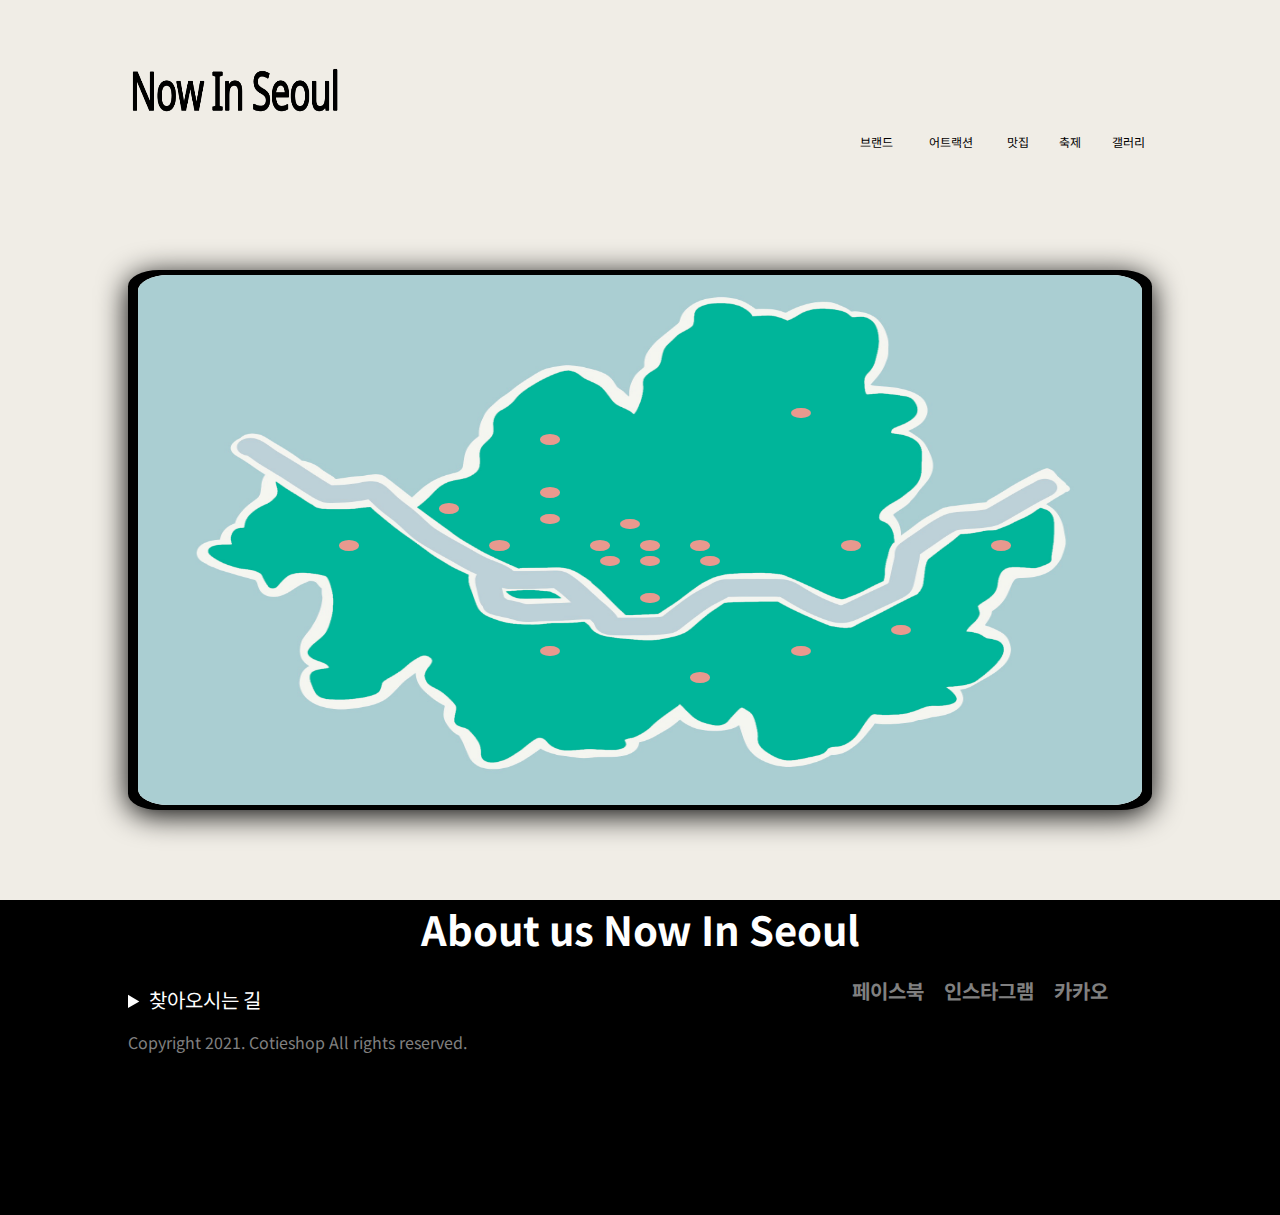
<file: seoultour_sub.html>
<!DOCTYPE html>
<html lang="en">
<head>
  <meta charset="UTF-8">
    <meta http-equiv="X-UA-Compatible" content="IE=edge">
    <meta name="viewport" content="width=device-width, initial-scale=1.0">
    <!-- 폰트라인  -->
    <link rel="preconnect" href="https://fonts.googleapis.com">
    <link rel="preconnect" href="https://fonts.gstatic.com" crossorigin>
    <link href="https://fonts.googleapis.com/css2?family=Single+Day&display=swap" rel="stylesheet">
    <link rel="preconnect" href="https://fonts.googleapis.com">
    <link rel="preconnect" href="https://fonts.gstatic.com" crossorigin>
    <link href="https://fonts.googleapis.com/css2?family=Noto+Sans+Display&family=Single+Day&display=swap" rel="stylesheet">
    <link rel="preconnect" href="https://fonts.googleapis.com">
    <link rel="preconnect" href="https://fonts.gstatic.com" crossorigin>
    <link href="https://fonts.googleapis.com/css2?family=Noto+Sans+KR:wght@500&display=swap" rel="stylesheet">
    <link rel="preconnect" href="https://fonts.googleapis.com">
    <link rel="preconnect" href="https://fonts.gstatic.com" crossorigin>
    <link href="https://fonts.googleapis.com/css2?family=Noto+Sans+KR:wght@900&display=swap" rel="stylesheet">

    <!-- <script src = "js//test.js"></script> -->

    <!-- 스타일시트 -->
    <link rel="stylesheet" href="css//sub//mobilesize.css">
    <link rel="stylesheet" href="css//sub//tabletsize_2.css">
    <link rel="stylesheet" href="css//sub//tabletsize.css">
    <link rel="stylesheet" href="css//sub//pcsize.css">

    <style>
      * {
         box-sizing: border-box;
      }

      body {
          margin: 0;
          padding: 0;
          background-color: #f0ede6;
      }

      li, ol, ul {
          margin: 0;
          padding: 0;
          list-style: none;
      }

      a {
        text-decoration: none;
        color: black;
      }
  </style>

</head>
<body>
  <div id="wrap">
    <!-- 헤더임 -->
    <header>
      <div id = "container_header">
          <div id = "item_logo_header">
              <a href="index.html"><img src="./image/common/newlogo.png" alt = "x"></a>
          </div>
          <ul id = "item_nav_header">
              <li>브랜드</li>
              <li>어트랙션</li>
              <li>맛집</li>
              <li>축제</li>
              <li>갤러리</li>
          </ul> 
      </div>
    </header>

  <div id = "container">
    <div id ="image_1">
        <button id = "button_1" onclick="attraction('1');">
            <span id = "tooltip">경복궁<br></span>
        </button>
        <button id = "button_2" onclick="attraction('2');">
            <span id = "tooltip">창덕궁<br></span>
        </button>
        <button id = "button_3" onclick="attraction('3');">
            <span id = "tooltip">명동성당<br></span>
        </button>
        <button id = "button_4" onclick="attraction('4');">
            <span id = "tooltip">덕수궁돌담길<br></span>
        </button>
        <button id = "button_5" onclick="attraction('5');">
            <span id = "tooltip">서울로7017<br></span>
        </button>
        <button id = "button_6" onclick="attraction('6');">
            <span id = "tooltip">안녕인사동<br></span>
        </button>
        <button id = "button_7" onclick="attraction('7');">
            <span id = "tooltip">익선동 한옥거리<br></span>
        </button>
        <button id = "button_8" onclick="attraction('8');">
            <span id = "tooltip">은평한옥마을<br></span>
        </button>
        <button id = "button_9" onclick="attraction('9');">
            <span id = "tooltip">아쿠아플라넷63<br></span>
        </button>
        <button id = "button_10" onclick="attraction('10');">
            <span id = "tooltip">노들섬<br></span>
        </button>
        <button id = "button_11" onclick="attraction('11');">
            <span id = "tooltip">세빛섬<br></span>
        </button>
        <button id = "button_12" onclick="attraction('12');">
            <span id = "tooltip">어린이대공원<br></span>
        </button>
        <button id = "button_13" onclick="attraction('13');">
            <span id = "tooltip">도산공원<br></span>
        </button>
        <button id = "button_14" onclick="attraction('14');">
            <span id = "tooltip">하늘공원<br></span>
        </button>
        <button id = "button_15" onclick="attraction('15');">
            <span id = "tooltip">석촌호수공원<br></span>
        </button>
        <button id = "button_16" onclick="attraction('16');">
            <span id = "tooltip">홍제천<br></span>
        </button>
        <button id = "button_17" onclick="attraction('17');">
            <span id = "tooltip">서대문자연사박물관<br></span>
        </button>
        <button id = "button_18" onclick="attraction('18');">
            <span id = "tooltip">서울식물원<br></span>
        </button>
        <button id = "button_19" onclick="attraction('19');">
            <span id = "tooltip">태릉, 강릉<br></span>
        </button>
        <button id = "button_20" onclick="attraction('20');">
            <span id = "tooltip">홍대 문화공원<br></span>
        </button>
        <button id = "button_21" onclick="attraction('21');">
            <span id = "tooltip">고덕 수변생태공원<br></span>
        </button> 
    </div>

    <div id = "container_description">
        <div id = "description_1">
            <img src="image/sub/description/1/1.jpg">
            <button id ="button1_description" onclick="more(1)">자세히</button>
            <button id ="button1_reset" onclick="reset(1)">X</button>
            <div id = "moredescription_1"><br>
                <h3>설명</h3> 
                <p>
                    경복궁은 5대궁인 경희궁, 덕수궁, 창경궁, 창덕궁 중 가장 큰 궁궐로<br>
                    조선 왕조의 주요 궁궐 역할을 했다.<br>
                    2010년에 완전히 복원된 광화문, 고종과 명성황후가 머물던 건천궁,<br>
                    경복궁의 후원인 향원정 등이 자리하고 있다.<br>
                    경복궁을 방문할 때 국립 고궁 박물관과 국립 민속 박물관 또한 함께 방문하기 좋다.<br>
                    경복궁은 조선 왕조 최고의 궁궐인 만큼 생각보다 넓다.<br>
                    동선은 자유롭게 조정할 수 있다.<br>
                </p>
                <h3>전화번호</h3>
                <p>02-3700-3900</p>
                <h3>교통정보</h3>
                <p>5호선 광화문역 2번 출구 도보 10분<br>
                    3호선 경복궁 5번 출구 도보 5분
                </p>
                <h3><a href = "http://www.royalpalace.go.kr/">웹사이트 바로가기</a></h3>
            </div>
        </div>
        <div id = "description_2">
            <img src="image/sub/description/2/1.jpg">
            <button id ="button2_description" onclick="more(2)">자세히</button>
            <button id ="button2_reset" onclick="reset(2)">X</button>
            <div id = "moredescription_2">
                <h3>설명</h3> 
                <p>
                    창덕궁은 서울에서 두 번째로 유네스코 선정 세계문화유산으로 등재되었다.<br>
                    동아시아 궁전 건축사에 있어 비정형적 조형미를 간직한 대표적 궁으로<br>
                    변 자연환경과의 완벽한 조화와 배치가 탁월하다’는 이유로 선정됐다.<br>
                    창덕궁은 생태계의 보존 상태가 좋고 연못과 정원 등에는 차경이 두드러진다.
                </p>
                <h3>전화번호</h3>
                <p>02-3668-2300</p>
                <h3>교통정보</h3>
                <p>
                    5호선 종로3가역 6번 출구 도보 10분<br>
                    3호선 안국역 3번 출구 도보 5분
                </p>
                <h3><a href = "http://www.cdg.go.kr/default.jsp">웹사이트 바로가기</a></h3>
            </div>
        </div>
        <div id = "description_3">
            <img src="image/sub/description/3/1.jpg">
            <button id ="button3_description" onclick="more(3)">자세히</button>
            <button id ="button3_reset" onclick="reset(3)">X</button>
            <div id = "moredescription_3">
                <h3>설명</h3> 
                <p>
                    명동성당은 우리나라 최초의 본당이며 한국 천주교회의 상징이다.<br>
                    명동성당은 우리나라 기독교 역사뿐 아니라<br>
                    정치, 사회, 문화 전반에 걸쳐 큰 영향을 미친 터전이다.<br>
                    내부는 십자형 평면에 공중 회랑과 높은 창, 무지개 형상의 궁륭 천장으로 되어 있고,
                    외부는 고딕 장식을 통해 웅장함을 드러내고 있다.<br> 
                    빼놓지 말고 들러 봐야 할 곳은 제단 아래쪽에 있는 지하 성당이다.<br>
                    여기엔 19세기 천주교 박해로 희생당한 성인 유해 5위와 일반 순교자 유해 4위를 봉안하고 있다.
                </p>
                <h3>전화번호</h3>
                <p>02-774-1784</p>
                <h3>교통정보</h3>
                <p>4호선 명동 5번, 8번 출구 도보 10분<br>
                   2호선 을지로입구 5번 출구 도보 15~20분
                </p>
                <h3><a href = "http://www.mdsd.or.kr/">웹사이트 바로가기</a></h3>
            </div>
        </div>
        <div id = "description_4">
            <img src="image/sub/description/4/1.jpg">
            <button id ="button4_description" onclick="more(4)">자세히</button>
            <button id ="button4_reset" onclick="reset(4)">X</button>
            <div id = "moredescription_4">
                <h3>설명</h3> 
                <p>
                    기존의 도로를 보행자 중심의 도로로 재정비하고,<br>
                    보행자를 위해 보도와 차도 공존도로 및 푸르름이 가득한 가로공간인<br>
                    녹도의 개념을 복합적으로 도입한 우리나라 최초의 사례로 길이는 900m이다.
                </p>
                <h3>전화번호</h3>
                <p>02-751-0734</p>
                <h3>교통정보</h3>
                <p>2,1호선 시청역 3번 출구에서 202m<br>
                </p>
                <h3><a href = "http://www.deoksugung.go.kr/">웹사이트 바로가기</a></h3>
            </div>
        </div>
        <div id = "description_5">
            <img src="image/sub/description/5/1.jpg">
            <button id ="button5_description" onclick="more(5)">자세히</button>
            <button id ="button5_reset" onclick="reset(5)">X</button>
            <div id = "moredescription_5">
                <h3>설명</h3> 
                <p>
                    서울로7017은 70년에 만들어진 서울역고가가 안전에<br>
                    문제점이 도출되면서 철거가 될 상황에 놓여지게 되었는데<br>
                    이를 서울의 관문이자 지역재생의 촉매제<br>
                    역할을 담당하는 17개의 사람길로 재탄생시킨 도시재생 사업이다.<br>
                    6개 구역을 잇는 공중보행로의 기능과 녹지광장을 결합하는 살아있는 식물도감이자<br>
                    1km 도심전망대가 있고, 찻길에서 사람길로 재탄생했다.
                </p>
                <h3>전화번호</h3>
                <p>02-313-7017</p>
                <h3>교통정보</h3>
                <p>경의중앙선·공항철도 서울역 7·8번 출구 5분<br>
                   4호선 회현역 4·5번 출구 5분
                </p>
                <h3><a href = "http://seoullo7017.co.kr/">웹사이트 바로가기</a></h3>
            </div>
        </div>
        <div id = "description_6">
            <img src="image/sub/description/6/1.jpg">
            <button id ="button6_description" onclick="more(6)">자세히</button>
            <button id ="button6_reset" onclick="reset(6)">X</button>
            <div id = "moredescription_6">
                <h3>설명</h3> 
                <p>
                    경복궁은 5대궁인 경희궁, 덕수궁, 창경궁, 창덕궁 중 가장 큰 궁궐로<br>
                    조선 왕조의 주요 궁궐 역할을 했다.<br>
                    2010년에 완전히 복원된 광화문, 고종과 명성황후가 머물던 건천궁,<br>
                    경복궁의 후원인 향원정 등이 자리하고 있다.<br>
                    경복궁을 방문할 때 국립 고궁 박물관과 국립 민속 박물관 또한 함께 방문하기 좋다.<br>
                    경복궁은 조선 왕조 최고의 궁궐인 만큼 생각보다 넓다.<br>
                    동선은 자유롭게 조정할 수 있다.
                </p>
                <h3>전화번호</h3>
                <p>02-3700-3900</p>
                <h3>교통정보</h3>
                <p>5호선 광화문역 2번 출구 도보 10분<br>
                    3호선 경복궁 5번 출구 도보 5분
                </p>
                <h3><a href = "http://www.royalpalace.go.kr/">웹사이트 바로가기</a></h3>
            </div>
        </div>
        <div id = "description_7">
            <img src="image/sub/description/7/1.jpg">
            <button id ="button7_description" onclick="more(7)">자세히</button>
            <button id ="button7_reset" onclick="reset(7)">X</button>
            <div id = "moredescription_7">
                <h3>설명</h3> 
                <p>
                    이비스앰배서더 인사동에서 낙원상가를 잇는 801m의 한옥 거리.<br>
                    근처 인사동 거리와는 또 다르게 퓨전식으로 개조된 카페, 음식점,<br>
                    각종 샵들이 자리잡고 있어서 많은 연인들이 찾는 서울 대표 데이트 코스다.<br>
                    작은 거리지만 겨울이나 밤에 방문하면 더 운치 있는 곳이다.
                </p>
                <h3>전화번호</h3>
                <p></p>
                <h3>교통정보</h3>
                <p>1, 3, 5 호선 종로 3가역 4번 출구에서 142m<br>
                </p>
                <h3>웹사이트 바로가기</h3>
            </div>
        </div>
        <div id = "description_8">
            <img src="image/sub/description/8/1.jpg">
            <button id ="button8_description" onclick="more(8)">자세히</button>
            <button id ="button8_reset" onclick="reset(8)">X</button>
            <div id = "moredescription_8">
                <h3>설명</h3> 
                <p>
                    은평구 진관동에 위치한 은평한옥마을.<br> 
                    모던하고 깔끔하게 지어진 한옥이 북한산과 어우러져 마을의 고즈넉한 느낌을 더한다.<br>
                    넓은 길 사이로 가까이 서면 꽤 높게 지어진 한옥들 사이에서<br>
                    사진을 찍으면 조선시대를 배경으로 한 영화 세트장에 있는 느낌도 든다.<br>
                    한옥마을에서 이어진 데크길을 따라 걷다 보면<br> 
                    셋이서 문학관, 진관사 등 둘러볼 곳도 많다. 그림 같은 거리에서 한옥의 미를 느껴보자.
                </p>
                <h3>전화번호</h3>
                <p>02-351-6114</p>
                <h3>교통정보</h3>
                <p>서울 은평구 연서로50길 8 (진관동, 은평역사한옥박물관)  은평한옥마을<br>
                </p>
                <h3><a href = "http://www.cf13.wazzang.com/">웹사이트 바로가기</a></h3>
            </div>
        </div>
        <div id = "description_9">
            <img src="image/sub/description/9/1.png">
            <button id ="button9_description" onclick="more(9)">자세히</button>
            <button id ="button9_reset" onclick="reset(9)">X</button>
            <div id = "moredescription_9">
                <h3>설명</h3> 
                <p>
                    아쿠아플라넷63은 63빌딩에 위치한 다양한 해양생물과<br>
                    아쿠아 퍼포먼스를 함께 즐길 수 있는 아쿠아리움이다.<br>
                    길목 거북이, 호주 폐어를 볼 수 있는 아쿠아밸리, 작은 발톱 수달을 볼 수 있는 수달플라넷,<br>
                    수초들과 함께 물고기들을 볼 수 있는 아쿠아플라넷 가든이 있다.<br>
                    이외에도 해파리, 거북이 뿐만 아니라 지하 2층으로 가면 펭귄,<br>
                    매가오리, 유니콘피시 같은 다양한 물고기들을 만나볼 수 있다.<br>
                    아쿠아플라넷63에서는 매일 공연을 진행하고 있는데 펭귄, 가오리,<br>
                    수달, 물범 그리고 이곳의 하이라이트 공연인 머메이드 쇼가 있다.
                </p>
                <h3>전화번호</h3>
                <p>02-1833-7001</p>
                <h3>교통정보</h3>
                <p>서울 영등포구 63로 50 (여의도동, 63한화생명빌딩)<br>
                </p>
                <h3><a href = "https://www.aquaplanet.co.kr/63/index.do">웹사이트 바로가기</a></h3>
            </div>
        </div>
        <div id = "description_10">
            <img src="image/sub/description/10/1.png">
            <button id ="button10_description" onclick="more(10)">자세히</button>
            <button id ="button10_reset" onclick="reset(10)">X</button>
            <div id = "moredescription_10">
                <h3>설명</h3> 
                <p>
                    용산구에 위치한 노들섬은 음악을 매개로한 복합문화 공간이다.<br>
                    노들섬에는 라이브하우스, 뮤직라운지 류, 노들서가,<br>
                    식물도, 스페이스445, 앤테이블 등의 시설이 있다.
                </p>
                <h3>전화번호</h3>
                <p>02-749-4500</p>
                <h3>교통정보</h3>
                <p>5호선 광화문역 2번 출구 도보 10분<br>
                    3호선 경복궁 5번 출구 도보 5분
                </p>
                <h3><a href = "http://www.royalpalace.go.kr/">웹사이트 바로가기</a></h3>
            </div>
        </div>
        <div id = "description_11">
            <img src="image/sub/description/11/1.jpg">
            <button id ="button11_description" onclick="more(11)">자세히</button>
            <button id ="button11_reset" onclick="reset(11)">X</button>
            <div id = "moredescription_11">
                <h3>설명</h3> 
                <p>
                    한강을 아름답게 밝혀주는 세 개의 빛나는 섬’이란<br>
                    의미를 지닌 세빛섬은 세계 최초의 수상 문화공간이다.<br>
                    가빛섬, 채빛섬, 솔빛섬, 예빛섬 등 총 4개의 인공섬으로 이뤄져 있으며,<br>
                    웨딩 컨벤션을 비롯해 이탈리안 레스토랑, 뷔페, 카페가 마련되어 있고,<br> 
                    수상 레저를 즐길 수 있는 요트, 튜브스터와<br> 
                    종 전시, 공연, 이벤트가 이뤄지는 공간으로 활용되고 있다.<br>
                    서울의 야간명소로도 손꼽히는 세빛섬은 화려하고<br>
                    아름다운 LED 조명이 한강과 어우러지는 환상적인 야경을 자랑하며,<br>
                    각종 드라마와 영화촬영지로 각광받고 있다.<br> 
                </p>
                <h3>전화번호</h3>
                <p>1566-3433</p>
                <h3>교통정보</h3>
                <p>3,7,9호선 고속터미널역 8-1번 출구 (약 650m, 도보 15분)<br>
                </p>
                <h3><a href = "http://www.somesevit.co.kr/kr/index.do">웹사이트 바로가기</a></h3>
            </div>
        </div>
        <div id = "description_12">
            <img src="image/sub/description/12/1.jpg">
            <button id ="button12_description" onclick="more(12)">자세히</button>
            <button id ="button12_reset" onclick="reset(12)">X</button>
            <div id = "moredescription_12">
                <h3>설명</h3> 
                <p>
                    어린이대공원은 서울 광진구에 위치해 있으며 가족 단위의 휴식공간이다.<br>
                    동물나라, 놀이동산, 자연나라 등으로 구성되어있다.<br>
                    동물 먹이 주기 관람과 체험, 텃밭 체험 등이 가능하며<br>
                    물놀이를 할 수 있는 수경시설이 있다.<br>
                </p>
                <h3>전화번호</h3>
                <p>02-450-9311</p>
                <h3>교통정보</h3>
                <p>
                    5호선 아차산 4번 출구 도보 5분<br>
                    7호선 어린이대공원 1번 출구 도보 5분<br>
                    2호선 건대입구 3번 출구 도보 10 ~ 15분
                </p>
                <h3><a href = "https://www.sisul.or.kr/open_content/childrenpark/">웹사이트 바로가기</a></h3>
            </div>
        </div>
        <div id = "description_13">
            <img src="image/sub/description/13/1.jpg">
            <button id ="button13_description" onclick="more(13)">자세히</button>
            <button id ="button13_reset" onclick="reset(13)">X</button>
            <div id = "moredescription_13">
                <h3>설명</h3> 
                <p>
                    도산공원은 서울 강남구 신사동에 있는 공원으로<br> 
                    도산 안창호의 애국정신과 교육 정신을 기리고자 조성되었다.<br>
                    매년 3월 10일 추모기념행사가 열린다.<br>
                    기념관에는 임시정부 사료집과 도산일기 등이 전시되어 있으며<br>
                    터치스크린을 이용해 도산어록을 볼 수 있다.<br>
                </p>
                <h3>전화번호</h3>
                <p>02-3423-6285</p>
                <h3>교통정보</h3>
                <p>3호선 압구정 2번, 3번 출구 도보 10분<br>  
                </p>
                <h3><a href = "http://www.royalpalace.go.kr/">웹사이트 바로가기</a></h3>
            </div>
        </div>
        <div id = "description_14">
            <img src="image/sub/description/14/1.jpg">
            <button id ="button14_description" onclick="more(14)">자세히</button>
            <button id ="button14_reset" onclick="reset(14)">X</button>
            <div id = "moredescription_14">
                <h3>설명</h3> 
                <p>
                    하늘공원은 2002년 제17회 월드컵축구대회를 기념하며 난지도 쓰레기매립장을<br> 
                    복원하기 위해 개원한 월드컵경기장 일대 5대 공원 중 하나이다.<br> 
                    전체적인 형태는 정사각형으로 이뤄져 있으며<br> 
                    억새 식재지·순초지·암석원·혼생초지·해바라기 식재지 등 테마별로 구성되어 있다.<br> 
                </p>
                <h3>전화번호</h3>
                <p>02-300-5501</p>
                <h3>교통정보</h3>
                <p>6호선 월드컵경기장역 1번 출구 도보 25분<br>
                </p>
                <h3><a href = "http://parks.seoul.go.kr/template/sub/worldcuppark.do">웹사이트 바로가기</a></h3>
            </div>
        </div>
        <div id = "description_15">
            <img src="image/sub/description/15/1.jpg">
            <button id ="button15_description" onclick="more(15)">자세히</button>
            <button id ="button15_reset" onclick="reset(15)">X</button>
            <div id = "moredescription_15">
                <h3>설명</h3> 
                <p>
                    석촌호수공원은 시민들에게 사랑받는 휴식처이다.<br>
                    송파대로를 기준으로 서호와 동호로 나누어져 있으며,<br> 
                    한 바퀴를 도는 동안 롯데월드어드벤처, 카페거리,<br>
                     방이동먹자골목 등 다양한 풍경을 만나볼 수 있다.<br> 
                    매년 봄, 벚꽃이 만개할 때 ‘석촌호수 벚꽃축제’가 열리기도 한다.<br> 
                </p>
                <h3>전화번호</h3>
                <p>02-412-0190</p>
                <h3>교통정보</h3>
                <p>2호선 잠실역 2번, 3번 출구로 나와서 도보로 200미터<br>
                </p>
                <h3><a href = "">웹사이트 바로가기</a></h3>
            </div>
        </div>
        <div id = "description_16">
            <img src="image/sub/description/16/1.jpg">
            <button id ="button16_description" onclick="more(16)">자세히</button>
            <button id ="button16_reset" onclick="reset(16)">X</button>
            <div id = "moredescription_16">
                <h3>설명</h3> 
                <p>
                    길이 13.92㎞의 홍제천은 한강의 제1지류로서<br>
                    종로구·서대문구·마포구에 흐르는 하천이다.<br>
                    조선시대에 홍제천 연안에 중국의 사신이나 관리가<br>
                    묵어가던 홍제원이 있었던 까닭으로 '홍제원천'이라고도 한다.<br>
                    홍제천 인근의 폭포와 자전거길이 유명하다.<br>
                </p>
                <h3>전화번호</h3>
                <p>02-330-1025</p>
                <h3>교통정보</h3>
                <p>3호선 홍제 1번, 4번 출구 도보 5분<br>
                   6호선 마포구청 2번, 3번 출구 도보 5분
                </p>
                <h3><a href = "https://www.sdm.go.kr/hongje/index.do">웹사이트 바로가기</a></h3>
            </div>
        </div>
        <div id = "description_17">
            <img src="image/sub/description/17/1.jpg">
            <button id ="button17_description" onclick="more(17)">자세히</button>
            <button id ="button17_reset" onclick="reset(17)">X</button>
            <div id = "moredescription_17">
                <h3>설명</h3> 
                <p>
                    서대문자연사박물관은 서대문구에 위치한 국내 최초로<br>
                    공공기관이 직접 계획하고 설립한 자연사박물관이다.<br>
                    2003년 개관하여 자연백과사전, 지구환경, 생명 진화,<br>
                    화산폭발과정 등 다양한 것들을<br>
                    전시하여 아이들과 함께 방문하기에 적합한 것으로 알려져 있다.<br>
                </p>
                <h3>전화번호</h3>
                <p>02-330-8899</p>
                <h3>교통정보</h3>
                <p>2호선 신촌역 3번, 4번출구<br>
                </p>
                <h3><a href = "https://namu.sdm.go.kr/site/main/home">웹사이트 바로가기</a></h3>
            </div>
        </div>
        <div id = "description_18">
            <img src="image/sub/description/18/1.jpg">
            <button id ="button18_description" onclick="more(18)">자세히</button>
            <button id ="button18_reset" onclick="reset(18)">X</button>
            <div id = "moredescription_18">
                <h3>설명</h3> 
                <p>
                    강서구 마곡에 위치한 서울식물원은 공원과 식물원이<br>
                    유기적으로 결합한 서울 최초 도시형 식물원이다.<br>
                    숲, 정원, 호수, 습지가 공존하는 공간으로 주제원에는<br>
                    세계 12개 도시를 주제로 식물을 전시한 대형 온실이 위치해 있다.<br>
                    김포공항(10분), 인천공항(40분)과 인접해 있고
                    지하철역과도 직접 연결돼 편리하게 찾아갈 수 있다.<br>
                    서울식물원은 세계 12개 도시 식물과 식물문화를<br> 
                    소개하고 도시의 생태감수성을 높이기 위해 조성되었다.<br>
                    서울식물원을 중심으로 수도권 광역 녹지체계를 구축하여 시민과 자연을 연결하고 교육,<br>
                    문화행사 등 폭넓은 참여 기회를 제공하여 시민의 삶을 풍요롭게 할 예정이다.<br>
                </p>
                <h3>전화번호</h3>
                <p>02-2104-9716</p>
                <h3>교통정보</h3>
                <p>9호선·공항철도 마곡나루역 3번 출구<br>
                </p>
                <h3><a href = "https://botanicpark.seoul.go.kr/front/main.do">웹사이트 바로가기</a></h3>
            </div>
        </div>
        <div id = "description_19">
            <img src="image/sub/description/19/1.jpg">
            <button id ="button19_description" onclick="more(19)">자세히</button>
            <button id ="button19_reset" onclick="reset(19)">X</button>
            <div id = "moredescription_19">
                <h3>설명</h3> 
                <p>
                    태릉과 강릉은 서울 노원구 화랑로에 위치한 조선시대 왕릉으로<br>
                    태릉과 강릉 중간 지역엔 대한체육회에서 운영하는 태릉선수촌이 있다.<br>
                    문정왕후의 능인 태릉과 명종과 인순왕후의<br>
                    능인 강릉의 합장으로 서울 노원구 공릉동에 위치해 있다.<br>
                </p>
                <h3>전화번호</h3>
                <p>02-948-5668</p>
                <h3>교통정보</h3>
                <p> 7호선 태릉입구역 7번 출구 1155번, 1156번 환승<br>
                    1호선 석계역 6번 출구 1155번, 1156번 환승<br>
                    6호선 화랑대역 1번 출구 202번, 1225번 환승<br>
                </p>
                <h3><a href = "http://royaltombs.cha.go.kr/html/HtmlPage.do?pg=/new/html/portal_01_05_01.jsp&mn=RT_01_05">웹사이트 바로가기</a></h3>
            </div>
        </div>
        <div id = "description_20">
            <img src="image/sub/description/20/1.png">
            <button id ="button20_description" onclick="more(20)">자세히</button>
            <button id ="button20_reset" onclick="reset(20)">X</button>
            <div id = "moredescription_20">
                <h3>설명</h3> 
                <p>
                    홍대입구역에서 가까운 홍대 놀이터에서는 예술시장인 프리마켓이 자주 열린다.<br>
                    홍대의 프리마켓은 누구나 자유롭게 참여가 가능한 소통의 장이며 축제다.<br>
                    참가자들은 자신의 창작품을 마음껏 선보일 수 있다.<br>
                </p>
                <h3>전화번호</h3>
                <p></p>
                <h3>교통정보</h3>
                <p>6호선 상수역2번 출구에서 600m 이내<br>
                </p>
                <h3><a href = "#">웹사이트 바로가기</a></h3>
            </div>
        </div>
        <div id = "description_21">
            <img src="image/sub/description/21/1.jpg">
            <button id ="button21_description" onclick="more(21)">자세히</button>
            <button id ="button21_reset" onclick="reset(21)">X</button>
            <div id = "moredescription_21">
                <h3>설명</h3> 
                <p>
                    고덕 수변생태공원은 강동구 고덕동에 위치한 생태공원이다.<br>
                    한강과 가까우며 습지, 숲 등의 주변 자연과 잘 어우러져 있다.<br>
                    또한, 자전거 도로와 산책로가 조성되어 있고,<br>
                    다양한 동식물이 서식하고 있으며 조류관찰대를 이용할 수 있다.<br>
                    자연적으로 초지와 습지가 발달한 곳이다.<br>
                </p>
                <h3>전화번호</h3>
                <p>02-426-0755</p>
                <h3>교통정보</h3>
                <p>5호선 상일동역 1번 출구<br>
                </p>
                <h3><a href = "https://hangang.seoul.go.kr/archives/352">웹사이트 바로가기</a></h3>
            </div>
        </div>
    </div>

    <!-- <button id = "change_map" onclick="ChangeMap()">일반 지도</button>
    <button id = "change_subway" onclick="ChangeSubway()">지하철 노선도</button> -->
</div>


  <div id = "footer">
    <div id = "description_footer">
        <div id = "information">
            <h1>About us Now In Seoul</h1>
            <details>
                <summary>찾아오시는 길</summary>
                <p>03190, 서울 종로구 청계천로85 (31빌딩) 6층 TEL:02-3788-0800</p>
                <p>대표이사 길기연 사업자등록번호 : 245-82-00220</p>
            </details>
            <p>Copyright 2021. Cotieshop All rights reserved.</p>
            <div>
                <h4>페이스북</h4>
                <h4>인스타그램</h4>
                <h4>카카오</h4>
            </div>
        </div>
    </div>
  </div>
</div>
<script>
     document.getElementById("image_1").addEventListener(
            "mousemove", function mousein() {
                var Image1 = document.getElementById("image_1");
                var screen = window.innerWidth;
                Image1.style.transition = "2s";
                Image1.style.width = "60%";
                Image1.style.borderRadius = "3% 0 0 3%";

            //     if(screen < 900) {
            //     Image1.style.width = "98%";
            // }
            }
            
        )
    document.getElementById("container").addEventListener(
            "mouseleave", function mouseout() {
                var Image2 = document.getElementById("image_1");
                Image2.style.transition = "2s";
                Image2.style.width = "98%";
                Image2.style.borderRadius = "3%";
            }
        )

        function attraction(i) {
            var a = i+1;
            var b = i-1
            var screen = window.innerWidth;
            var Image = document.getElementById("image_1");
            for(a; a < 22; a++) {
                var aa = document.getElementById("description_"+[a]);
                aa.style.display = "none";
            }
            for(b; b > 0; b--) {
                var bb = document.getElementById("description_"+[b]);
                bb.style.display = "none";
            }
            var cc = document.getElementById("description_"+[i]);
            cc.style.display = "block";
            var reset = document.getElementById("button"+[i]+"_reset");
            reset.style.display = "none";

            // if(screen < 900) {
            //     Image.style.display = "none";
            // }

            // var dd = document.getElementById("button"+[i]+"_reset");
            // dd.style.display = "none";
        }

        function more(i) {
            var a = i+1;
            var b = i-1;
            var screen = window.innerWidth;
            for(a; a < 22; a++) {
                var aa = document.getElementById("description_"+[a]);
                aa.style.display = "none";
            }
            for(b; b > 0; b--) {
                var bb = document.getElementById("description_"+[b]);
                bb.style.display = "none";
            }
            var Image = document.getElementById("image_1");
            Image.style.display = "none";
            var description = document.getElementById("description_"+[i]);
            description.style.transform = "translate(-150%)";
            description.style.transition = "1s";
            var moredescription = document.getElementById("moredescription_"+[i]);
            moredescription.style.display = "block";
            moredescription.style.transform = "translate(70%)";
            // moredescription.style.display = "absolute";
            // moredescription.style.top = "-10%";
            var description1 = document.getElementById("button"+[i]+"_description");
            description1.style.display = "none";
            var reset = document.getElementById("button"+[i]+"_reset");
            reset.style.display = "block";  
        }

        function reset(i) {
            var Image = document.getElementById("image_1");
            Image.style.display = "block";
            var description = document.getElementById("description_"+[i]);
            description.style.transform = "translate(0%)";
            description.style.transition = "1s";
            var moredescription = document.getElementById("moredescription_"+[i]);
            moredescription.style.display = "none";
            var description1 = document.getElementById("button"+[i]+"_description");
            description1.style.display = "block";
            var reset = document.getElementById("button"+[i]+"_reset");
            reset.style.display = "none";
        }
</script>
</body>
</html>
</file>
<file: css/sub/mobilesize.css>
@media screen and  (max-width:768px) {
    #wrap {
        width: 100%;
        height: auto;
        background-color: #f0ede6;
    }

    header {
        margin: 0 auto;
        width: 100%;
        height: 80px;
        /* background-color: aqua; */
    }

    #container_header {
        position: relative;
        top: 0; 
        left: 0;
        height: 100%;
        display: grid;
        grid-template-columns: 0.5fr 1fr;
        row-gap: 0;
        column-gap: 0;
        /* background-color: brown; */
        
    }

    #container_header #item_logo_header {
        width: 100%;
        height: 100%;
        /* justify-self: start; */
        /* background-color: coral;  */
        margin-left: 10%;
        text-align: center;
        align-self: end;
    }

    #container_header #item_logo_header img {
        width: 100%;
        height: 100%;
    }

    #container_header #item_nav_header {
        width: 100%;
        /* background-color: purple; */
        display: grid;
        grid-template-columns: 3fr 4fr 2fr 2fr 3fr;
        grid-template-rows: 1fr;
        margin-right: 30%;
        column-gap: 7%;
        /* border: solid black; */
    }

    #container_header #item_nav_header li {
        /* background-color: royalblue; */
        text-align: center;
        align-self: end;
        /* justify-self: stretch; */
        font-family: 'Noto Sans KR', sans-serif;
        font-size: 0.5px;
        position: relative;
    }

    #container_header #item_nav_header li:after {
        content: "";
        border-bottom: 3px black solid ;
        position: absolute;
        bottom: -5px;
        right: 0;
        width: 0%;
        transition: all 0.2s ease;
    }

    #container_header #item_nav_header li::before {
        content: "";
        border-bottom: 3px black solid ;
        position: absolute;
        bottom: -5px;
        left: 0;
        width: 0%;
        transition: all 0.2s ease;
    }

    #container_header #item_nav_header li:hover:after {
        width: 50%;
    }

    #container_header #item_nav_header li:hover::before {
        width: 50%;
    }

    #container {
        width: 100%;
        height: 100%;
        margin: 0 auto;
        background-color: black;
        /* background-image: url("pad.png");
        background-size: 101% 101%;
        background-repeat: no-repeat;
        background-position: center; */
        position: absolute;
        top: 30%;
        left: 50%;
        transform: translate(-50%, -50%);
        border-radius: 3%;
        box-shadow: 0px 5px 30px 0px black;  
        transition: all 1s;
        box-sizing: content-box;
    }

    #image_1 {
        width: 98%;
        height: 98%;
        /* background-color: lawngreen; */
        background-image: url("newmap.jpg");
        background-size: 100% 100%;
        background-repeat: no-repeat;
        background-position: center;
        position: relative;
        top: 1%;
        left: 1%;
        border-radius: 3%;
    }

    /* #image_2 {
        width: 100%;
        height: 100%;
        background: url(subway.png);
        background-repeat: no-repeat;
        background-size: 100% 100%;
        background-color: aquamarine;
        position: relative;
        overflow: hidden;
        display: none;
    } */

    #container_description {
        width: 98%;
        height: 98%;
        top: 1%;
        left: 1%;
        border-radius: 3%;
        /* background-color: #b1cdd1; */
        background-color: #f9f9f9;
        position: absolute;
        z-index: -1;
        overflow: hidden;
    }

    #container_description div {
        float: right;
        width: 39%;
        height: 80%;
        margin-top: 5%;
        z-index: -1;
    }

    #container_description div img {
        width: 100%;
        height: 80%;
    }
    #container_description div button {
        width: 20%;
        height: 15%;
        margin-left: 50%;
        transform: translate(-50%);
        font-family: 'Noto Sans KR', sans-serif;
        background-color: gray;
        color: white;
        border: none;
        border-radius: 100%;
        margin-top: 5%;
        font-size: 1vmin;
    }

    #container_description div div {
        position: absolute;
        top: 5%;
        left: -5%;
        width: 160%;
        height: 150%;
        /* background-color: #f9f9f9; */
        background-color: #f9f9f9;
        display: none;
    }

    #container_description h3 {
        font-family: 'Noto Sans KR', sans-serif;
        font-size: 1vmax;
    }

    #container_description p {
        font-family: 'Noto Sans KR', sans-serif;
        font-size:1px;
        color: gray;
    }

    #container_description button:hover {
        cursor: pointer;
        color: white;
        background-color: black;
    }
    
    #description_1 {
        /* background-color: red; */
        display: none;
    }
    #description_2 {
        /* background-color:gray; */
        display: none;
    }
    #description_3 {
        display: none;
    }
    #description_4 {
        display: none;
    }
    #description_5 {
        display: none;
    }
    #description_6 {
        display: none;
    }
    #description_7 {
        display: none;
    }
    #description_8 {
        display: none;
    }
    #description_9 {
        display: none;
    }
    #description_10 {
        display: none;
    }
    #description_11 {
        display: none;
    }
    #description_12 {
        display: none;
    }
    #description_13 {
        display: none;
    }
    #description_14 {
        display: none;
    }
    #description_15 {
        display: none;
    }
    #description_16 {
        display: none;
    }
    #description_17 {
        display: none;
    }
    #description_18 {
        display: none;
    }
    #description_19 {
        display: none;
    }
    #description_20 {
        display: none;
    }
    #description_21 {
        display: none;
    }

    #image_1 button {
        width: 2%;
        height: 2%;
        background-color: #e9998e;
        border-radius: 100%;
        position: absolute;
        /* background-image: url("button.png");
        background-position: center;
        background-size: 100% 100%;
        background-repeat: no-repeat; */
        border: none;
        z-index: 0;
    }

    #image_1 button:hover {
        background-color: #114196;
        cursor: pointer;
    }

    #image_1 button:active {
        filter: brightness(0.5)
    }

    #image_1 #button_1 {
        top: 50%;
        left: 50%;
    }

    #image_1 #button_2 {
        top: 50%;
        left: 55%;
    }

    #image_1 #button_3 {
        top: 46%;
        left: 48%;
    }

    #image_1 #button_4 {
        top: 53%;
        left: 56%;
    }

    #image_1 #button_5 {
        top: 53%;
        left: 50%;
    }

    #image_1 #button_6 {
        top: 53%;
        left: 46%;
    }

    #image_1 #button_6 {
        top: 53%;
        left: 46%;
    }

    #image_1 #button_7 {
        top: 50%;
        left: 46%;
    }

    #image_1 #button_7 {
        top: 50%;
        left: 45%;
    }

    #image_1 #button_8 {
        top: 30%;
        left: 40%;
    }

    #image_1 #button_9 {
        top: 70%;
        left: 40%;
    }

    #image_1 #button_10 {
        top: 60%;
        left: 50%;
    }

    #image_1 #button_11 {
        top: 75%;
        left: 55%;
    }

    #image_1 #button_12 {
        top: 50%;
        left: 70%;
    }

    #image_1 #button_13 {
        top: 70%;
        left: 65%;
    }

    #image_1 #button_14 {
        top: 50%;
        left: 35%;
    }

    #image_1 #button_15 {
        top: 66%;
        left: 75%;
    }

    #image_1 #button_16 {
        top: 45%;
        left: 40%;
    }

    #image_1 #button_17 {
        top: 40%;
        left: 40%;
    }

    #image_1 #button_18 {
        top: 50%;
        left: 20%;
    }

    #image_1 #button_19 {
        top: 25%;
        left: 65%;
    }

    #image_1 #button_20 {
        top: 43%;
        left: 30%;
    }

    #image_1 #button_21 {
        top: 50%;
        left: 85%;
    }

    #tooltip {
        width: 8vmax;
        background-color: #f9f9f9;
        display: none;
        font-size: 0.1vmax;
        border-radius: 10px;
    }

    button:hover #tooltip {
        margin-left: 0.5vmax;
        display: block;
        font-family: 'Noto Sans KR', sans-serif;
        z-index: 1;
        font-size: 0.1vmax;
    }

    #footer {
        width: 100%;
        height: auto;
        display: grid;
        background-color: black;
        grid-template-columns: 1fr;
        grid-template-rows: 1fr;
        position: absolute;
        top: 90%;
    }

    #footer #description_footer {
        justify-self: center;
        align-self: center;
        width: 100%;
        height: 100%;
        /* background-color: green; */
    }

    /* #information {
        background-color: indigo;
    } */
    
    #information h1 {
        /* background-color: lawngreen; */
        margin-top: 0;
        font-family: 'Noto Sans KR', sans-serif;
        color: white;
        text-align: center;
        font-size: 20px;
    }

    #information summary {
        /* background-color: tomato; */
        color: white;
        font-family: 'Noto Sans KR', sans-serif;
        font-size: 10px;

    }

    #information details p {
        color: white;
        font-family: 'Noto Sans KR', sans-serif;
    }

    #information p {
        font-family: 'Noto Sans KR', sans-serif;
        color: gray;
        font-size: 10px;
    }

    #information div {
        height: 50px;
        width: 300px;
        /* background-color: greenyellow; */
        /* float: right; */
        /* margin-top: -120px; */
        /* margin-right: 0; */
    }
    

    #information div h4:first-child {
        margin-left: 0;
    }

    #information div h4 {
        /* float: left; */
        font-family: 'Noto Sans KR', sans-serif;
        font-size: 10px;
        color: gray;
        /* margin-left: 37px; */
        text-align: left;
    }

    #information div h4:first-child:hover {
        color: white;
        background-color: #3b5998;
        transition: all 0.5s ease-in-out;
        cursor: pointer;
    }

    #information div h4:nth-child(2):hover {
        color:white;
        background: linear-gradient(45deg, #fff600, #ff0060, #6c00ff);
        transition: all 0.5s ease-in-out;
        cursor: pointer;
    }

    #information div h4:last-child:hover {
        color: #fae100;
        background-color: #59473f;
        transition: all 0.5s ease-in-out;
        cursor: pointer;
    }


}
</file>
<file: css/sub/tabletsize_2.css>
@media screen and  (max-width:1000px) {
    #wrap {
        width: 100%;
        height: auto;
        background-color: #f0ede6;
    }

    header {
        /* margin: 0 auto; */
        width: 100%;
        height: 150px;
        background-color: #f0ede6;
        position: absolute;
        top: 0;
    }

    #container_header {
        position: relative;
        top: 0; 
        left: 0;
        height: 100%;
        display: grid;
        grid-template-columns: 1fr 1fr;
        row-gap: 0;
        column-gap: 0;
        /* background-color: brown; */
        
    }

    #container_header #item_logo_header {
        width: 80%;
        height: 70%;
        /* justify-self: start; */
        /* background-color: coral;  */
        margin-left: 10%;
        text-align: center;
        align-self: end;
    }

    #container_header #item_logo_header img {
        width: 70%;
        height: 100%;
    }

    #container_header #item_nav_header {
        /* background-color: purple; */
        display: grid;
        grid-template-columns: 3fr 4fr 2fr 2fr 3fr;
        grid-template-rows: 1fr;
        margin-right: 30%;
        column-gap: 7%;
        /* border: solid black; */
    }

    #container_header #item_nav_header li {
        /* background-color: royalblue; */
        text-align: center;
        align-self: end;
        /* justify-self: stretch; */
        font-family: 'Noto Sans KR', sans-serif;
        font-size: 0.5px;
        position: relative;
    }

    #container_header #item_nav_header li:after {
        content: "";
        border-bottom: 3px black solid ;
        position: absolute;
        bottom: -5px;
        right: 0;
        width: 0%;
        transition: all 0.2s ease;
    }

    #container_header #item_nav_header li::before {
        content: "";
        border-bottom: 3px black solid ;
        position: absolute;
        bottom: -5px;
        left: 0;
        width: 0%;
        transition: all 0.2s ease;
    }

    #container_header #item_nav_header li:hover:after {
        width: 50%;
    }

    #container_header #item_nav_header li:hover::before {
        width: 50%;
    }

    #container {
        width: 100%;
        height: 50%;
        margin: 0 auto;
        background-color: black;
        /* background-image: url("pad.png");
        background-size: 101% 101%;
        background-repeat: no-repeat;
        background-position: center; */
        position: absolute;
        top: 50%;
        left: 50%;
        transform: translate(-50%, -50%);
        border-radius: 3%;
        box-shadow: 0px 5px 30px 0px black;  
        transition: all 1s;
    }

    #image_1 {
        width: 98%;
        height: 98%;
        /* background-color: lawngreen; */
        background-image: url("newmap.jpg");
        background-size: 100% 100%;
        background-repeat: no-repeat;
        background-position: center;
        position: relative;
        top: 1%;
        left: 1%;
        border-radius: 3%;
    }

    /* #image_2 {
        width: 100%;
        height: 100%;
        background: url(subway.png);
        background-repeat: no-repeat;
        background-size: 100% 100%;
        background-color: aquamarine;
        position: relative;
        overflow: hidden;
        display: none;
    } */

    #container_description {
        width: 98%;
        height: 98%;
        top: 1%;
        left: 1%;
        border-radius: 3%;
        /* background-color: #b1cdd1; */
        background-color: #f9f9f9;
        position: absolute;
        z-index: -1;
        overflow: hidden;
    }

    #container_description div {
        float: right;
        width: 39%;
        height: 80%;
        margin-top: 5%;
        z-index: -1;
    }

    #container_description div img {
        width: 100%;
        height: 80%;
    }
    #container_description div button {
        width: 40%;
        height: 30%;
        margin-left: 50%;
        transform: translate(-50%);
        font-family: 'Noto Sans KR', sans-serif;
        background-color: gray;
        color: white;
        border: none;
        border-radius: 100%;
        margin-top: 5%;
        font-size: 2vmax;
    }

    #container_description div div {
        position: absolute;
        top: 5%;
        left: 0;
        width: 160%;
        height: 150%;
        /* background-color: #f9f9f9; */
        background-color: #f9f9f9;
        display: none;
    }

    #container_description h3 {
        font-family: 'Noto Sans KR', sans-serif;
        font-size: 1vmax;
    }

    #container_description p {
        font-family: 'Noto Sans KR', sans-serif;
        font-size: 0.9vmax;
        color: gray;
    }

    #container_description button:hover {
        cursor: pointer;
        color: white;
        background-color: black;
    }
    
    #description_1 {
        /* background-color: red; */
        display: none;
    }
    #description_2 {
        /* background-color:gray; */
        display: none;
    }
    #description_3 {
        display: none;
    }
    #description_4 {
        display: none;
    }
    #description_5 {
        display: none;
    }
    #description_6 {
        display: none;
    }
    #description_7 {
        display: none;
    }
    #description_8 {
        display: none;
    }
    #description_9 {
        display: none;
    }
    #description_10 {
        display: none;
    }
    #description_11 {
        display: none;
    }
    #description_12 {
        display: none;
    }
    #description_13 {
        display: none;
    }
    #description_14 {
        display: none;
    }
    #description_15 {
        display: none;
    }
    #description_16 {
        display: none;
    }
    #description_17 {
        display: none;
    }
    #description_18 {
        display: none;
    }
    #description_19 {
        display: none;
    }
    #description_20 {
        display: none;
    }
    #description_21 {
        display: none;
    }

    #image_1 button {
        width: 2%;
        height: 2%;
        background-color: #e9998e;
        border-radius: 100%;
        position: absolute;
        /* background-image: url("button.png");
        background-position: center;
        background-size: 100% 100%;
        background-repeat: no-repeat; */
        border: none;
        z-index: 0;
    }

    #image_1 button:hover {
        background-color: #114196;
        cursor: pointer;
    }

    #image_1 button:active {
        filter: brightness(0.5)
    }

    #image_1 #button_1 {
        top: 50%;
        left: 50%;
    }

    #image_1 #button_2 {
        top: 50%;
        left: 55%;
    }

    #image_1 #button_3 {
        top: 46%;
        left: 48%;
    }

    #image_1 #button_4 {
        top: 53%;
        left: 56%;
    }

    #image_1 #button_5 {
        top: 53%;
        left: 50%;
    }

    #image_1 #button_6 {
        top: 53%;
        left: 46%;
    }

    #image_1 #button_6 {
        top: 53%;
        left: 46%;
    }

    #image_1 #button_7 {
        top: 50%;
        left: 46%;
    }

    #image_1 #button_7 {
        top: 50%;
        left: 45%;
    }

    #image_1 #button_8 {
        top: 30%;
        left: 40%;
    }

    #image_1 #button_9 {
        top: 70%;
        left: 40%;
    }

    #image_1 #button_10 {
        top: 60%;
        left: 50%;
    }

    #image_1 #button_11 {
        top: 75%;
        left: 55%;
    }

    #image_1 #button_12 {
        top: 50%;
        left: 70%;
    }

    #image_1 #button_13 {
        top: 70%;
        left: 65%;
    }

    #image_1 #button_14 {
        top: 50%;
        left: 35%;
    }

    #image_1 #button_15 {
        top: 66%;
        left: 75%;
    }

    #image_1 #button_16 {
        top: 45%;
        left: 40%;
    }

    #image_1 #button_17 {
        top: 40%;
        left: 40%;
    }

    #image_1 #button_18 {
        top: 50%;
        left: 20%;
    }

    #image_1 #button_19 {
        top: 25%;
        left: 65%;
    }

    #image_1 #button_20 {
        top: 43%;
        left: 30%;
    }

    #image_1 #button_21 {
        top: 50%;
        left: 85%;
    }

    #tooltip {
        width: 8vmax;
        background-color: #f9f9f9;
        display: none;
        border-radius: 10px;
    }

    button:hover #tooltip {
        margin-left: 0.7vmax;
        display: block;
        font-family: 'Noto Sans KR', sans-serif;
        z-index: 1;
        font-size: 1vmax;
    }

    #footer {
        width: 100%;
        height: 315px;
        display: grid;
        background-color: black;
        grid-template-columns: 1fr;
        grid-template-rows: 1fr;
        position:absolute;
        top: 90%;
    }

    #footer #description_footer {
        justify-self: center;
        align-self: center;
        width: 80%;
        height: 100%;
        /* background-color: green; */
    }

    
    
    #information h1 {
        /* background-color: lawngreen; */
        margin-top: 0;
        font-family: 'Noto Sans KR', sans-serif;
        color: white;
        text-align: center;
        font-size: 40px;
    }

    #information summary {
        /* background-color: tomato; */
        color: white;
        font-family: 'Noto Sans KR', sans-serif;
        font-size: 20px;

    }

    #information details p {
        color: white;
        font-family: 'Noto Sans KR', sans-serif;
    }

    #information p {
        font-family: 'Noto Sans KR', sans-serif;
        color: gray;
    }

    #information div {
        height: 50px;
        width: 300px;
        /* background-color: greenyellow; */
        /* float: right; */
        margin-top: 10px;
        /* margin-right: 0; */
    }

    #information div h4 {
        float: left;
        font-family: 'Noto Sans KR', sans-serif;
        font-size: 20px;
        color: gray;
        margin-right: 20px;
    }

    #information div h4:first-child:hover {
        color: white;
        background-color: #3b5998;
        transition: all 0.5s ease-in-out;
        cursor: pointer;
    }

    #information div h4:nth-child(2):hover {
        color:white;
        background: linear-gradient(45deg, #fff600, #ff0060, #6c00ff);
        transition: all 0.5s ease-in-out;
        cursor: pointer;
    }

    #information div h4:last-child:hover {
        color: #fae100;
        background-color: #59473f;
        transition: all 0.5s ease-in-out;
        cursor: pointer;
    }

}
</file>
<file: css/sub/tabletsize.css>
@media screen and  (min-width:1024px) {
    #wrap {
        width: 100%;
        height: auto;
        background-color: #f0ede6;
    }

    header {
        /* margin: 0 auto; */
        width: 100%;
        height: 150px;
        background-color: #f0ede6;
        position: absolute;
        top: 0;
    }

    #container_header {
        position: relative;
        top: 0; 
        left: 0;
        height: 100%;
        display: grid;
        grid-template-columns: 2fr 1fr;
        row-gap: 0;
        column-gap: 0;
        /* background-color: brown; */
        
    }

    #container_header #item_logo_header {
        width: 35%;
        height: 70%;
        /* justify-self: start; */
        /* background-color: coral;  */
        margin-left: 10%;
        text-align: center;
        align-self: end;
    }

    #container_header #item_logo_header img {
        width: 70%;
        height: 100%;
    }

    #container_header #item_nav_header {
        /* background-color: purple; */
        display: grid;
        grid-template-columns: 3fr 4fr 2fr 2fr 3fr;
        grid-template-rows: 1fr;
        margin-right: 30%;
        column-gap: 7%;
        /* border: solid black; */
    }

    #container_header #item_nav_header li {
        /* background-color: royalblue; */
        text-align: center;
        align-self: end;
        /* justify-self: stretch; */
        font-family: 'Noto Sans KR', sans-serif;
        font-size: 12px;
        position: relative;
    }

    #container_header #item_nav_header li:after {
        content: "";
        border-bottom: 3px black solid ;
        position: absolute;
        bottom: -5px;
        right: 0;
        width: 0%;
        transition: all 0.2s ease;
    }

    #container_header #item_nav_header li::before {
        content: "";
        border-bottom: 3px black solid ;
        position: absolute;
        bottom: -5px;
        left: 0;
        width: 0%;
        transition: all 0.2s ease;
    }

    #container_header #item_nav_header li:hover:after {
        width: 50%;
    }

    #container_header #item_nav_header li:hover::before {
        width: 50%;
    }

    #container {
        width: 80%;
        height: 60%;
        margin: 0 auto;
        background-color: black;
        /* background-image: url("pad.png");
        background-size: 101% 101%;
        background-repeat: no-repeat;
        background-position: center; */
        position: absolute;
        top: 60%;
        left: 50%;
        transform: translate(-50%, -50%);
        border-radius: 3%;
        box-shadow: 0px 5px 30px 0px black;  
        transition: all 1s;
    }

    #image_1 {
        width: 98%;
        height: 98%;
        /* background-color: lawngreen; */
        background-image: url("newmap.jpg");
        background-size: 100% 100%;
        background-repeat: no-repeat;
        background-position: center;
        position: relative;
        top: 1%;
        left: 1%;
        border-radius: 3%;
    }

    /* #image_2 {
        width: 100%;
        height: 100%;
        background: url(subway.png);
        background-repeat: no-repeat;
        background-size: 100% 100%;
        background-color: aquamarine;
        position: relative;
        overflow: hidden;
        display: none;
    } */

    #container_description {
        width: 98%;
        height: 98%;
        top: 1%;
        left: 1%;
        border-radius: 3%;
        /* background-color: #b1cdd1; */
        background-color: #f9f9f9;
        position: absolute;
        z-index: -1;
        overflow: hidden;
    }

    #container_description div {
        float: right;
        width: 39%;
        height: 80%;
        margin-top: 5%;
        z-index: -1;
    }

    #container_description div img {
        width: 100%;
        height: 80%;
    }
    #container_description div button {
        width: 15%;
        height: 15%;
        margin-left: 50%;
        transform: translate(-50%);
        font-family: 'Noto Sans KR', sans-serif;
        background-color: gray;
        color: white;
        border: none;
        border-radius: 100%;
        margin-top: 5%;
        font-size: 0.9vmax;
    }

    #container_description div div {
        position: absolute;
        top: 5%;
        left: 0;
        width: 160%;
        height: 150%;
        /* background-color: #f9f9f9; */
        background-color: #f9f9f9;
        display: none;
    }

    #container_description h3 {
        font-family: 'Noto Sans KR', sans-serif;
        font-size: 1vmax;
    }

    #container_description p {
        font-family: 'Noto Sans KR', sans-serif;
        font-size: 0.9vmax;
        color: gray;
    }

    #container_description button:hover {
        cursor: pointer;
        color: white;
        background-color: black;
    }
    
    #description_1 {
        /* background-color: red; */
        display: none;
    }
    #description_2 {
        /* background-color:gray; */
        display: none;
    }
    #description_3 {
        display: none;
    }
    #description_4 {
        display: none;
    }
    #description_5 {
        display: none;
    }
    #description_6 {
        display: none;
    }
    #description_7 {
        display: none;
    }
    #description_8 {
        display: none;
    }
    #description_9 {
        display: none;
    }
    #description_10 {
        display: none;
    }
    #description_11 {
        display: none;
    }
    #description_12 {
        display: none;
    }
    #description_13 {
        display: none;
    }
    #description_14 {
        display: none;
    }
    #description_15 {
        display: none;
    }
    #description_16 {
        display: none;
    }
    #description_17 {
        display: none;
    }
    #description_18 {
        display: none;
    }
    #description_19 {
        display: none;
    }
    #description_20 {
        display: none;
    }
    #description_21 {
        display: none;
    }

    #image_1 button {
        width: 2%;
        height: 2%;
        background-color: #e9998e;
        border-radius: 100%;
        position: absolute;
        /* background-image: url("button.png");
        background-position: center;
        background-size: 100% 100%;
        background-repeat: no-repeat; */
        border: none;
        z-index: 0;
    }

    #image_1 button:hover {
        background-color: #114196;
        cursor: pointer;
    }

    #image_1 button:active {
        filter: brightness(0.5)
    }

    #image_1 #button_1 {
        top: 50%;
        left: 50%;
    }

    #image_1 #button_2 {
        top: 50%;
        left: 55%;
    }

    #image_1 #button_3 {
        top: 46%;
        left: 48%;
    }

    #image_1 #button_4 {
        top: 53%;
        left: 56%;
    }

    #image_1 #button_5 {
        top: 53%;
        left: 50%;
    }

    #image_1 #button_6 {
        top: 53%;
        left: 46%;
    }

    #image_1 #button_6 {
        top: 53%;
        left: 46%;
    }

    #image_1 #button_7 {
        top: 50%;
        left: 46%;
    }

    #image_1 #button_7 {
        top: 50%;
        left: 45%;
    }

    #image_1 #button_8 {
        top: 30%;
        left: 40%;
    }

    #image_1 #button_9 {
        top: 70%;
        left: 40%;
    }

    #image_1 #button_10 {
        top: 60%;
        left: 50%;
    }

    #image_1 #button_11 {
        top: 75%;
        left: 55%;
    }

    #image_1 #button_12 {
        top: 50%;
        left: 70%;
    }

    #image_1 #button_13 {
        top: 70%;
        left: 65%;
    }

    #image_1 #button_14 {
        top: 50%;
        left: 35%;
    }

    #image_1 #button_15 {
        top: 66%;
        left: 75%;
    }

    #image_1 #button_16 {
        top: 45%;
        left: 40%;
    }

    #image_1 #button_17 {
        top: 40%;
        left: 40%;
    }

    #image_1 #button_18 {
        top: 50%;
        left: 20%;
    }

    #image_1 #button_19 {
        top: 25%;
        left: 65%;
    }

    #image_1 #button_20 {
        top: 43%;
        left: 30%;
    }

    #image_1 #button_21 {
        top: 50%;
        left: 85%;
    }

    #tooltip {
        width: 8vmax;
        background-color: #f9f9f9;
        display: none;
        border-radius: 10px;
    }

    button:hover #tooltip {
        margin-left: 1vmax;
        display: block;
        font-family: 'Noto Sans KR', sans-serif;
        z-index: 1;
        font-size: 1vmax;
    }

    #footer {
        width: 100%;
        height: 315px;
        display: grid;
        background-color: black;
        grid-template-columns: 1fr;
        grid-template-rows: 1fr;
        position:absolute;
        top: 100%;
    }

    #footer #description_footer {
        justify-self: center;
        align-self: center;
        width: 80%;
        height: 100%;
        /* background-color: green; */
    }

    /* #information {
        background-color: indigo;
    } */
    
    #information h1 {
        /* background-color: lawngreen; */
        margin-top: 0;
        font-family: 'Noto Sans KR', sans-serif;
        color: white;
        text-align: center;
        font-size: 40px;
    }

    #information summary {
        /* background-color: tomato; */
        color: white;
        font-family: 'Noto Sans KR', sans-serif;
        font-size: 20px;

    }

    #information details p {
        color: white;
        font-family: 'Noto Sans KR', sans-serif;
    }

    #information p {
        font-family: 'Noto Sans KR', sans-serif;
        color: gray;
    }

    #information div {
        height: 50px;
        width: 300px;
        /* background-color: greenyellow; */
        float: right;
        margin-top: -120px;
        margin-right: 0;
    }

    #information div h4 {
        float: left;
        font-family: 'Noto Sans KR', sans-serif;
        font-size: 20px;
        color: gray;
        margin-right: 20px;
    }

    #information div h4:first-child:hover {
        color: white;
        background-color: #3b5998;
        transition: all 0.5s ease-in-out;
        cursor: pointer;
    }

    #information div h4:nth-child(2):hover {
        color:white;
        background: linear-gradient(45deg, #fff600, #ff0060, #6c00ff);
        transition: all 0.5s ease-in-out;
        cursor: pointer;
    }

    #information div h4:last-child:hover {
        color: #fae100;
        background-color: #59473f;
        transition: all 0.5s ease-in-out;
        cursor: pointer;
    }
}
</file>
<file: css/sub/pcsize.css>
@media screen and  (min-width:1300px) {
    #wrap {
        width: 100%;
        height: auto;
        background-color: #f0ede6;
    }

    header {
        /* margin: 0 auto; */
        width: 100%;
        height: 150px;
        background-color: #f0ede6;
        position: absolute;
        top: 0;
    }

    #container_header {
        position: relative;
        top: 0; 
        left: 0;
        height: 100%;
        display: grid;
        grid-template-columns: 2fr 1fr;
        row-gap: 0;
        column-gap: 0;
        /* background-color: brown; */
        
    }

    #container_header #item_logo_header {
        width: 35%;
        height: 70%;
        /* justify-self: start; */
        /* background-color: coral;  */
        margin-left: 10%;
        text-align: center;
        align-self: end;
    }

    #container_header #item_logo_header img {
        width: 70%;
        height: 100%;
    }

    #container_header #item_nav_header {
        /* background-color: purple; */
        display: grid;
        grid-template-columns: 3fr 4fr 2fr 2fr 3fr;
        grid-template-rows: 1fr;
        margin-right: 30%;
        column-gap: 7%;
        /* border: solid black; */
    }

    #container_header #item_nav_header li {
        /* background-color: royalblue; */
        text-align: center;
        align-self: end;
        /* justify-self: stretch; */
        font-family: 'Noto Sans KR', sans-serif;
        font-size: 18px;
        position: relative;
    }

    #container_header #item_nav_header li:after {
        content: "";
        border-bottom: 3px black solid ;
        position: absolute;
        bottom: -5px;
        right: 0;
        width: 0%;
        transition: all 0.2s ease;
    }

    #container_header #item_nav_header li::before {
        content: "";
        border-bottom: 3px black solid ;
        position: absolute;
        bottom: -5px;
        left: 0;
        width: 0%;
        transition: all 0.2s ease;
    }

    #container_header #item_nav_header li:hover:after {
        width: 50%;
    }

    #container_header #item_nav_header li:hover::before {
        width: 50%;
    }

    #container {
        width: 60%;
        height: 60%;
        margin: 0 auto;
        background-color: black;
        /* background-image: url("pad.png");
        background-size: 101% 101%;
        background-repeat: no-repeat;
        background-position: center; */
        position: absolute;
        top: 60%;
        left: 50%;
        transform: translate(-50%, -50%);
        border-radius: 3%;
        box-shadow: 20px 20px 28px -4px #969696;  
        transition: all 1s;
    }

    /* #container:hover {
        width: 90%;
        height: 60%;
    } */



    #image_1 {
        width: 98%;
        height: 98%;
        /* background-color: lawngreen; */
        background-image: url("newmap.jpg");
        background-size: 100% 100%;
        background-repeat: no-repeat;
        background-position: center;
        position: relative;
        top: 1%;
        left: 1%;
        border-radius: 3%;
    }

    /* #image_2 {
        width: 100%;
        height: 100%;
        background: url(subway.png);
        background-repeat: no-repeat;
        background-size: 100% 100%;
        background-color: aquamarine;
        position: relative;
        overflow: hidden;
        display: none;
    } */

    #container_description {
        width: 98%;
        height: 98%;
        top: 1%;
        left: 1%;
        border-radius: 3%;
        /* background-color: #b1cdd1; */
        background-color: #f9f9f9;
        position: absolute;
        z-index: -1;
        overflow: hidden;
    }

    #container_description div {
        float: right;
        width: 39%;
        height: 80%;
        margin-top: 5%;
        z-index: -1;
    }

    #container_description div img {
        width: 100%;
        height: 80%;
    }
    #container_description div button {
        width: 15%;
        height: 15%;
        margin-left: 50%;
        transform: translate(-50%);
        font-family: 'Noto Sans KR', sans-serif;
        background-color: gray;
        color: white;
        border: none;
        border-radius: 100%;
        margin-top: 5%;
        font-size: 0.9vmax;
    }

    #container_description div div {
        position: absolute;
        top: -15%;
        left: 0;
        width: 160%;
        height: 150%;
        /* background-color: #f9f9f9; */
        background-color: #f9f9f9;
        display: none;
    }

    #container_description h3 {
        font-family: 'Noto Sans KR', sans-serif;
        font-size: 1vmax;
    }

    #container_description p {
        font-family: 'Noto Sans KR', sans-serif;
        font-size: 0.9vmax;
        color: gray;
    }

    #container_description button:hover {
        cursor: pointer;
        color: white;
        background-color: black;
    }
    
    #description_1 {
        /* background-color: red; */
        display: none;
    }
    #description_2 {
        /* background-color:gray; */
        display: none;
    }
    #description_3 {
        display: none;
    }
    #description_4 {
        display: none;
    }
    #description_5 {
        display: none;
    }
    #description_6 {
        display: none;
    }
    #description_7 {
        display: none;
    }
    #description_8 {
        display: none;
    }
    #description_9 {
        display: none;
    }
    #description_10 {
        display: none;
    }
    #description_11 {
        display: none;
    }
    #description_12 {
        display: none;
    }
    #description_13 {
        display: none;
    }
    #description_14 {
        display: none;
    }
    #description_15 {
        display: none;
    }
    #description_16 {
        display: none;
    }
    #description_17 {
        display: none;
    }
    #description_18 {
        display: none;
    }
    #description_19 {
        display: none;
    }
    #description_20 {
        display: none;
    }
    #description_21 {
        display: none;
    }

    #image_1 button {
        width: 2%;
        height: 2%;
        background-color: #e9998e;
        border-radius: 100%;
        position: absolute;
        /* background-image: url("button.png");
        background-position: center;
        background-size: 100% 100%;
        background-repeat: no-repeat; */
        border: none;
        z-index: 2;
    }

    #image_1 button:hover {
        background-color: #114196;
        cursor: pointer;
    }

    #image_1 button:active {
        filter: brightness(0.5)
    }

    #image_1 #button_1 {
        top: 50%;
        left: 50%;
    }

    #image_1 #button_2 {
        top: 50%;
        left: 55%;
    }

    #image_1 #button_3 {
        top: 46%;
        left: 48%;
    }

    #image_1 #button_4 {
        top: 53%;
        left: 56%;
    }

    #image_1 #button_5 {
        top: 53%;
        left: 50%;
    }

    #image_1 #button_6 {
        top: 53%;
        left: 46%;
    }

    #image_1 #button_6 {
        top: 53%;
        left: 46%;
    }

    #image_1 #button_7 {
        top: 50%;
        left: 46%;
    }

    #image_1 #button_7 {
        top: 50%;
        left: 45%;
    }

    #image_1 #button_8 {
        top: 30%;
        left: 40%;
    }

    #image_1 #button_9 {
        top: 70%;
        left: 40%;
    }

    #image_1 #button_10 {
        top: 60%;
        left: 50%;
    }

    #image_1 #button_11 {
        top: 75%;
        left: 55%;
    }

    #image_1 #button_12 {
        top: 50%;
        left: 70%;
    }

    #image_1 #button_13 {
        top: 70%;
        left: 65%;
    }

    #image_1 #button_14 {
        top: 50%;
        left: 35%;
    }

    #image_1 #button_15 {
        top: 66%;
        left: 75%;
    }

    #image_1 #button_16 {
        top: 45%;
        left: 40%;
    }

    #image_1 #button_17 {
        top: 40%;
        left: 40%;
    }

    #image_1 #button_18 {
        top: 50%;
        left: 20%;
    }

    #image_1 #button_19 {
        top: 25%;
        left: 65%;
    }

    #image_1 #button_20 {
        top: 43%;
        left: 30%;
    }

    #image_1 #button_21 {
        top: 50%;
        left: 85%;
    }

    #tooltip {
        width: 8vmax;
        background-color: #f9f9f9;
        display: none;
        z-index: 4;
        border-radius: 10px;
    }

    button:hover #tooltip {
        margin-left: 1vmax;
        display: block;
        font-family: 'Noto Sans KR', sans-serif;
        z-index: 4;
        font-size: 1vmax;
    }

    #footer {
        width: 100%;
        height: 315px;
        display: grid;
        background-color: black;
        grid-template-columns: 1fr;
        grid-template-rows: 1fr;
        position:absolute;
        top: 100%;
    }

    #footer #description_footer {
        justify-self: center;
        align-self: center;
        width: 80%;
        height: 100%;
        /* background-color: green; */
    }

    /* #information {
        background-color: indigo;
    } */
    
    #information h1 {
        /* background-color: lawngreen; */
        margin-top: 0;
        font-family: 'Noto Sans KR', sans-serif;
        color: white;
        text-align: center;
        font-size: 40px;
    }

    #information summary {
        /* background-color: tomato; */
        color: white;
        font-family: 'Noto Sans KR', sans-serif;
        font-size: 20px;

    }

    #information details p {
        color: white;
        font-family: 'Noto Sans KR', sans-serif;
    }

    #information p {
        font-family: 'Noto Sans KR', sans-serif;
        color: gray;
    }

    #information div {
        height: 50px;
        width: 300px;
        /* background-color: greenyellow; */
        float: right;
        margin-top: -120px;
        margin-right: 0;
    }

    #information div h4 {
        float: left;
        font-family: 'Noto Sans KR', sans-serif;
        font-size: 20px;
        color: gray;
        margin-right: 20px;
    }

    #information div h4:first-child:hover {
        color: white;
        background-color: #3b5998;
        transition: all 0.5s ease-in-out;
        cursor: pointer;
    }

    #information div h4:nth-child(2):hover {
        color:white;
        background: linear-gradient(45deg, #fff600, #ff0060, #6c00ff);
        transition: all 0.5s ease-in-out;
        cursor: pointer;
    }

    #information div h4:last-child:hover {
        color: #fae100;
        background-color: #59473f;
        transition: all 0.5s ease-in-out;
        cursor: pointer;
    }
}
</file>
